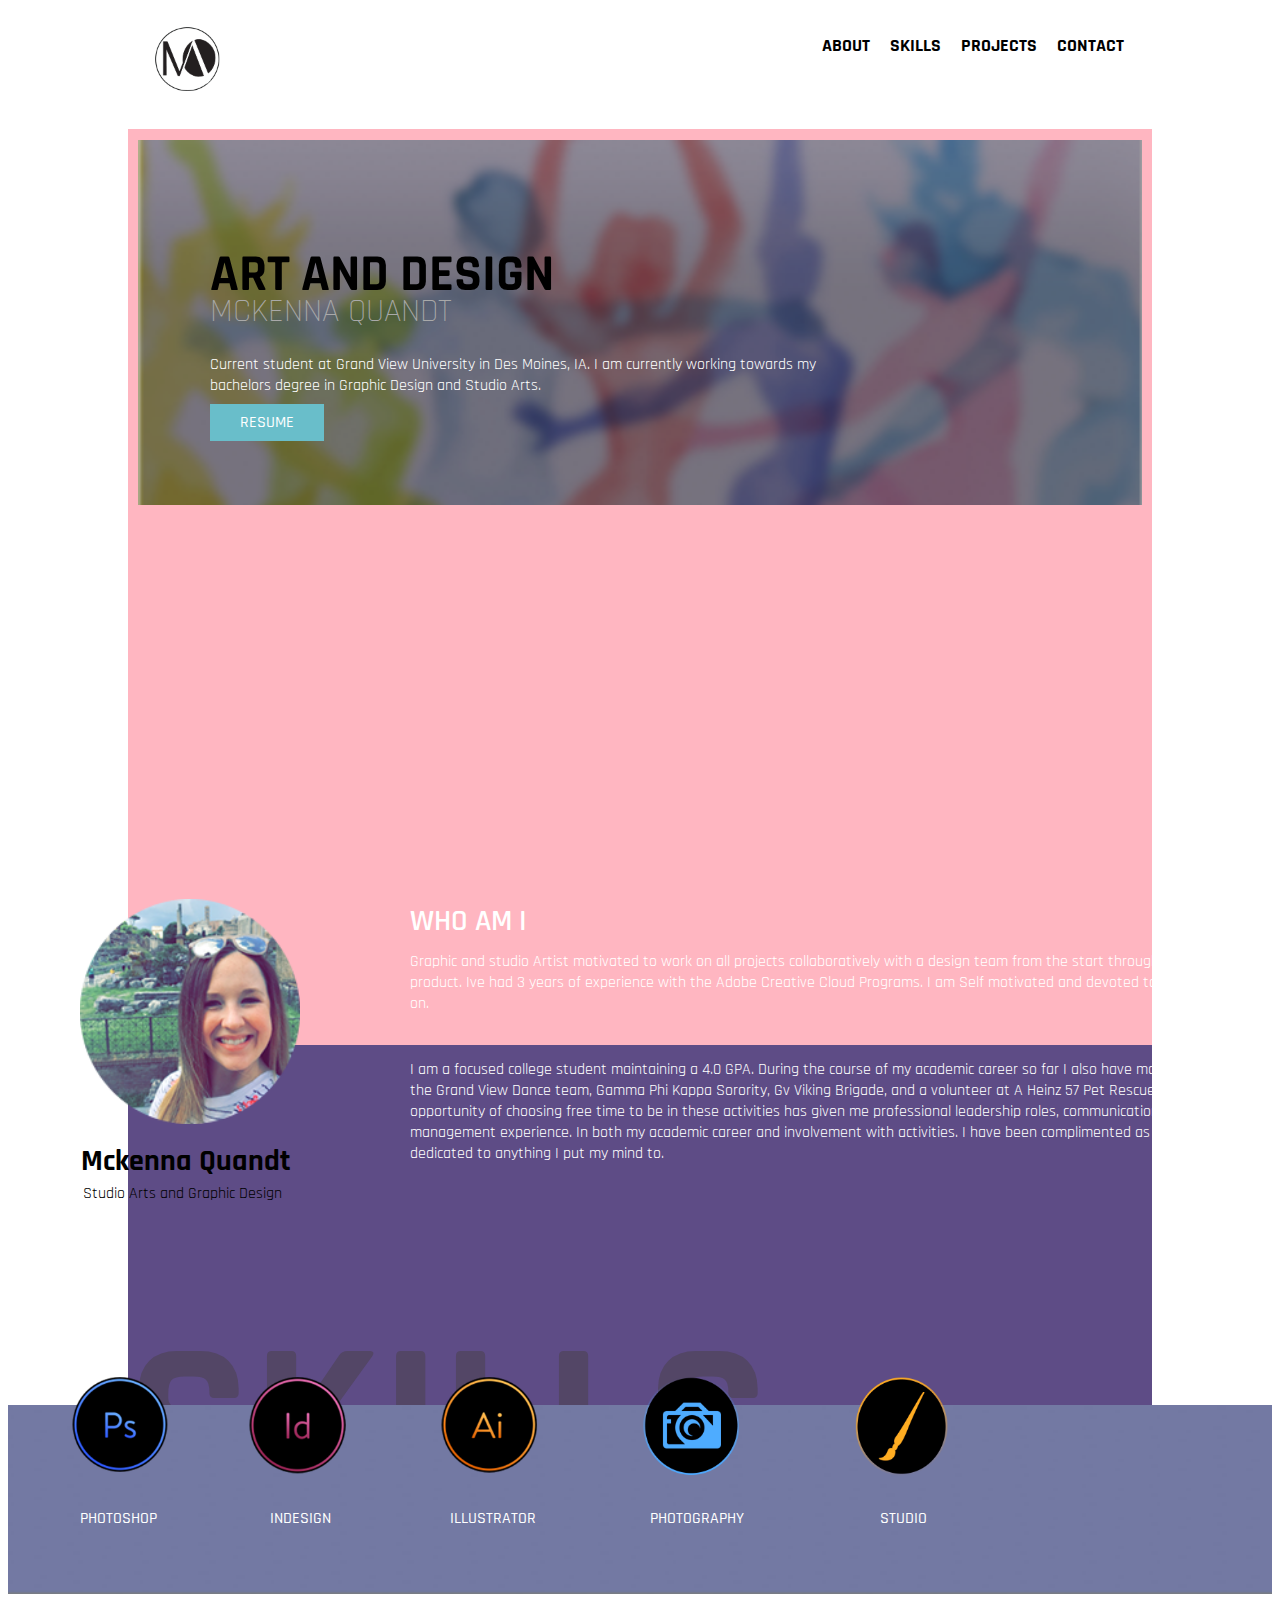
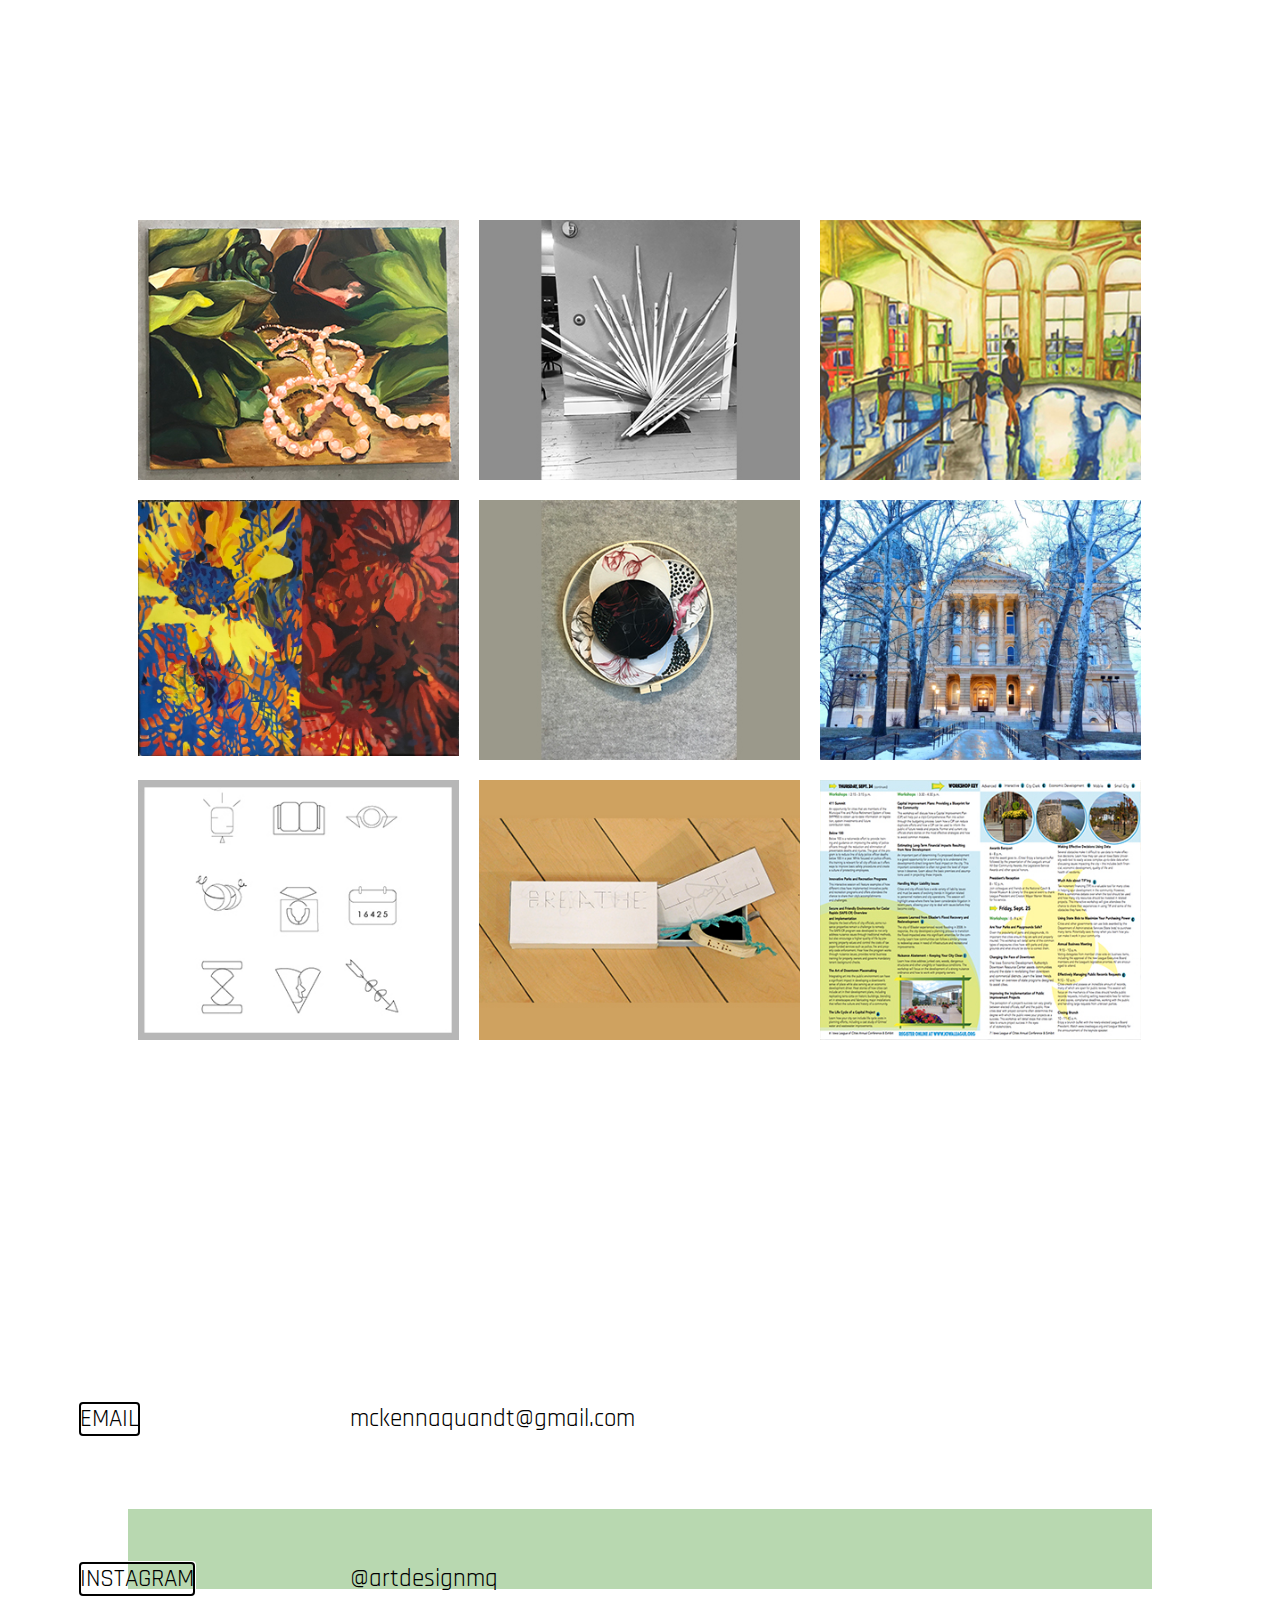
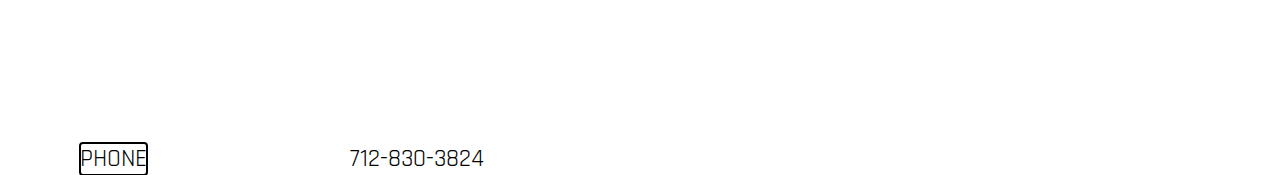
<file: mckennas-portfolio/index.html>
<!doctype html>
<html>
<head>
<meta charset="UTF-8">
<title>Mckenna Quandt Design Portfolio</title>
<link rel="stylesheet" href="styles.css">
<link rel="stylesheet" href="slicknav.css">
<link href="https://fonts.googleapis.com/css?family=Rajdhani:300,400,700" rel="stylesheet">
</head>

<body>
<header> <img src="images/logo final 2.png" alt="Mckenna Quandt logo" width="80px">
  <ul id="menu">
    <li><a href="#">ABOUT</a></li>
    <li><a href="#">SKILLS</a></li>
    <li><a href="#">PROJECTS</a></li>
    <li><a href="#">CONTACT</a></li>
  </ul>
</header>
<main>
  <div class="row">
    <div class="col">
      <div class="hero">
        <p class="subheading">ART AND DESIGN</p>
        <h1>MCKENNA QUANDT</h1>
        <p class="heading-body-copy">Current student at Grand View University in Des Moines, IA. I am currently working towards my bachelors degree in Graphic Design and Studio Arts. </p>
        <a href="#" class="GET-TO-KNOW-ME"> RESUME</a> </div>
    </div>
  </div>
  <div class="row">
    <div class= "photome"><img src="images/photoaboutme.png" width="220" alt="profile"></div>
    <div class="pink"> </div>
    <p class="subheadingpink">Mckenna Quandt</p>
    <p class="pinkabout">Studio Arts and Graphic Design</p>
    <p class="pinkabout0">WHO AM I</p>
    <p class="aboutmepink1">Graphic and studio Artist motivated to work on all projects collaboratively with a design team from the start through to the 
      final end product. Ive had 3 years of experience with the 
      Adobe Creative Cloud Programs. I am Self motivated and 
      devoted to everything I work on. </p>
    <p class="pinkabout2">I am a focused college student maintaining a 4.0 GPA.  During the course of my academic career so far I also have managed being on the Grand View Dance team, Gamma Phi Kappa Sorority, Gv Viking Brigade, 
      and a volunteer at A Heinz 57 Pet Rescue. 
      Having the opportunity of choosing free time to be in these activities has given me professional leadership roles, communication skills, and time management experience. In both my academic career and involvement with activities. I have been complimented as hardworking and dedicated to anything I put my mind to. </p>
  </div>
  <div class="hero2">
    <div class="row">
      <div class= "bannerskills"><img src="images/banner skills copy 3.png" width="780"  alt="icon"></div>
      <div class= "bannerskills2"><img src="images/banner skills copy 3.png" width="780"  alt="icon"></div>
      <div class= "icon1"><img src="images/icon1 revised.png" width="250" alt="icon"></div>
      <div class= "icon2"><img src="images/icon2.png" width="250" alt="icon"></div>
      <div class= "icon3"><img src="images/icon3.png" width="250" alt="icon"></div>
      <div class= "icon4"><img src="images/icon4.png" width="250" alt="icon"></div>
      <div class= "icon5"><img src="images/icon 5.png" width="250" alt="icon"></div>
      <div class="purple">
        <p class="skills">SKILLS</p>
        <p class="photoshop">PHOTOSHOP</p>
        <p class="indesign">INDESIGN</p>
        <p class="illustrator">ILLUSTRATOR</p>
        <p class="photography">PHOTOGRAPHY</p>
        <p class="studio">STUDIO</p>
      </div>
    </div>
  </div>
  <div class="hero3">
    <div class="row">
      <div class="portfolio"> </div>
      <div class="col col-lg"><img src="images/IMG_4029.jpg" alt="beg paint photo"></div>
      <div class="col col-lg"><img src="images/sculpture portfolio.jpg" alt="gd page layout"></div>
    </div>
    <div class="col col-lg"><img src="images/drawing for portfolio.jpg" alt="drawing"></div>
  </div>
  <div class="col col-lg"><img src="images/IMG_4440.jpg" alt="beg paint photo"></div>
  <div class="col col-lg"><img src="images/drawing for portfolio2.jpg" alt="braclet product"></div>
  <div class="col col-lg"><img src="images/photo portfolio.jpg" alt="beg paint photo"></div>
  <div class="col col-lg"><img src="images/symbols copy.jpg" alt="beg paint photo"></div>
  <div class="col col-lg"><img src="images/package portfolio.jpg" alt="beg paint photo"></div>
  <div class="col col-lg"><img src="images/page layout protfolio.jpg" alt="beg paint photo"></div>
  <div class="hero3">
    <div class="row"></div>
    <div class="contact"> </div>
    <p class="email">EMAIL</p>
    <p class="email1">mckennaquandt@gmail.com</p>
    <p class="instagram">INSTAGRAM</p>
    <p class="instagram1">@artdesignmq</p>
    <p class="phone">PHONE</p>
    <p class="phone2">712-830-3824</p>
  </div>
  <div id="lastbox"></div>
</main>
<script src="jquery-1.11.3.min.js"></script> 
<script src="jquery.slicknav.js"></script> 
<script>
	$(function(){
		$('#menu').slicknav();
	});
</script>
</body>
</html>
</file>
<file: mckennas-portfolio/styles.css>
@charset "UTF-8";
/* CSS Document */


/*Desktop / Global view*/

body {
    font-family: 'Rajdhani', sans-serif;
	max-width: 1024px;
	margin-left:auto;
	margin-right: auto;
}


.slicknav_menu {
    display: none;
}
#menu {
    Float: right;
}
#menu li {
    display: inline-block;
}
#menu li a {
    text-decoration: none;
    color: #000000;
    padding: 8px;
    font-size: 18px;
	font-weight:800;
}
header {
    padding-top: 10px;
    padding-bottom: 20px;
    padding-left: 20px;
    padding-right: 20px;
	
}


.hero {
	background-image:url("images/hero background.png");
	padding: 50px 0px 72px 72px;
	background-size:cover;
	
}

.subheading {
	color: black;
	font-weight: 800;
	font-size: 52px;
	margin-bottom:-40px;
	
	
	
}

h1 {
	color:darkgrey;
	font-weight: 300;
	font-size: 33px;
	
}

.heading-body-copy{
	color:white;
	margin-right: 30%;
	font-size: 16px;
	
}

.GET-TO-KNOW-ME{
	background-color:#69BECA;
	padding:8px 30px;
	text-decoration: none;
	color:white;
	font-weight:500;
}
.photome{
            position: absolute;
			bottom: -230px;
			left: 80px;
			z-index: 3;}
			
.pink{
	background-color:lightpink;
	padding-top: 916px;
}

.subheadingpink{
			position: absolute;
			font-size: 30px;
			font-weight:800;
			bottom: -310px;
			left: 81px;
			z-index: 3;
}
.pinkabout{
	position: absolute;
			bottom: -320px;
			left: 83px;
			z-index: 3;
}

.pinkabout0{
	position: absolute;
			font-size: 30px;
			font-weight:504;
			color: #FFFFFF;
			bottom: -70px;
			left: 410px;
			z-index: 3;
		
}
.aboutmepink1{
			position: absolute;
			font-size: 16px;
			color: #FFFFFF;
			bottom: -130px;
			left: 410px;
			z-index: 3;
		
}

.pinkabout2{
	position: absolute;
			font-size: 16px;
			color: #FFFFFF;
			bottom: -280px;
			left: 410px;
			z-index: 3;
}



.bannerskills{
			position: absolute;
			bottom: -700px;
			right: 8px;
			z-index: 3;}
.bannerskills2{
			position: absolute;
			bottom: -700px;
			left: 8px;
			z-index: 3;}
.photoshop{
		position: absolute;
			font-size: 16px;
			font-weight:500;
			color: #FFFFFF;
			bottom: -645px;
			left: 80px;
			z-index: 3;
}
.icon1{
	position: absolute;
			bottom: -665px;
			left: 14px;
			z-index: 3;}


.indesign{
	position: absolute;
			font-size: 16px;
			font-weight:500;
			color: #FFFFFF;
			bottom: -645px;
			left: 270px;
			z-index: 3;
}
.icon2{
	position: absolute;
			bottom: -665px;
			left: 191px;
			z-index: 3;}

.illustrator{
	position: absolute;
			font-size: 16px;
			font-weight:500;
			color: #FFFFFF;
			bottom: -645px;
			left: 450px;
			z-index: 3;
}
.icon3{
	position: absolute;
			bottom: -665px;
			left: 383px;
			z-index: 3;}

.photography{
	position: absolute;
			font-size: 16px;
			font-weight:500;
			color: #FFFFFF;
			bottom: -645px;
			left: 650px;
			z-index: 3;
}
.icon4{
	position: absolute;
			bottom: -665px;
			left: 585px;
			z-index: 3;
}
.studio{
	position: absolute;
			font-size: 16px;
			font-weight:500;
			color: #FFFFFF;
			bottom: -645px;
			left: 880px;
			z-index: 3;
}
.icon5{
	position: absolute;
			bottom: -665px;
			left: 796px;
			z-index: 3;
}
			
.purple{
	background-color:#5E4C86;
	padding-top: 10px;
	
}
.skills{
	color:#534666;
	font-weight:500;
	font-size: 230px;
	font-weight:900;
	
}

.contact{
	background-color:#FFFFFF;
	padding-top: 300px;
	padding-bottom: 100px;
}


.col{
float: left;
padding:1%;
}
.col-lg{
width: 31.3%;
height:inherit;
}

.col-lg img{
width: 100%;
height:auto;
display:block;
}
.contact{
	background-color:white;
	padding-bottom: 1000px;
}

.email{
	position: absolute;
	bottom: -2160px;
	left:80px;
	font-size: 25px;
	outline-style:auto;
}
.email1{
	position: absolute;
	bottom: -2160px;
	left:350px;
	font-size: 25px;
	
}
.instagram{
	position: absolute;
	bottom: -2320px;
	left:80px;
	font-size: 25px;
	outline-style: auto;
}
.instagram1{
	position: absolute;
	bottom: -2320px;
	left:350px;
	font-size: 25px;
} 
.phone{
	position: absolute;
	bottom: -2500px;
	font-size:25px;
	left:80px;
	outline-style: auto;
}
.phone2{
	position: absolute;
	bottom: -2500px;
	left:350px;
	font-size: 25px;
}
#lastbox{
	background-color:#B8D8B0;
	padding:40px;
	
}
/*Tablet view*/

@media (max-width: 768px) {
#menu li {
    display: block;
    text-align: right;
}
}

/*Mobile view*/

@media (max-width: 400px) {
.slicknav_menu {
    display: block;
}
#menu {
    display: none;
}
}
</file>
